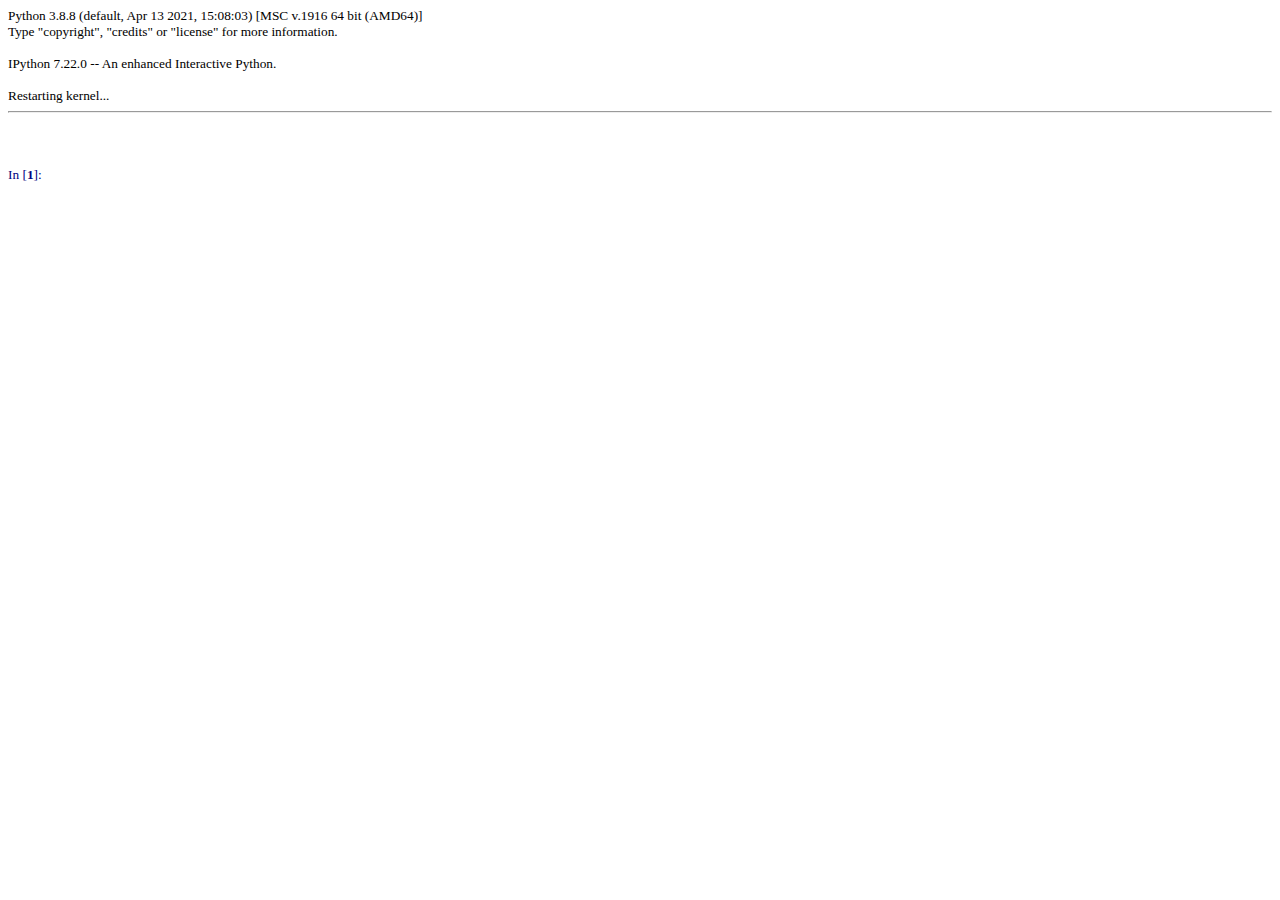
<file: utils/PlottingUtils/plotly_theme.html>
<!DOCTYPE HTML PUBLIC "-//W3C//DTD HTML 4.0//EN" "http://www.w3.org/TR/REC-html40/strict.dtd">
<html><head>
<meta http-equiv="Content-Type" content="text/html; charset=utf-8" />
<meta name="qrichtext" content="1" /><style type="text/css">
p, li { white-space: pre-wrap; }
</style></head><body style=" font-family:'Consolas'; font-size:10pt; font-weight:400; font-style:normal;">
<p style=" margin-top:0px; margin-bottom:0px; margin-left:0px; margin-right:0px; -qt-block-indent:0; text-indent:0px;">Python 3.8.8 (default, Apr 13 2021, 15:08:03) [MSC v.1916 64 bit (AMD64)]</p>
<p style=" margin-top:0px; margin-bottom:0px; margin-left:0px; margin-right:0px; -qt-block-indent:0; text-indent:0px;">Type &quot;copyright&quot;, &quot;credits&quot; or &quot;license&quot; for more information.</p>
<p style="-qt-paragraph-type:empty; margin-top:0px; margin-bottom:0px; margin-left:0px; margin-right:0px; -qt-block-indent:0; text-indent:0px;"><br /></p>
<p style=" margin-top:0px; margin-bottom:0px; margin-left:0px; margin-right:0px; -qt-block-indent:0; text-indent:0px;">IPython 7.22.0 -- An enhanced Interactive Python.</p>
<p style=" margin-top:0px; margin-bottom:0px; margin-left:0px; margin-right:0px; -qt-block-indent:0; text-indent:0px;"><br />Restarting kernel... </p>
<hr />
<p style=" margin-top:0px; margin-bottom:0px; margin-left:0px; margin-right:0px; -qt-block-indent:0; text-indent:0px;"><br /> </p>
<p style="-qt-paragraph-type:empty; margin-top:0px; margin-bottom:0px; margin-left:0px; margin-right:0px; -qt-block-indent:0; text-indent:0px;"><br /></p>
<p style=" margin-top:0px; margin-bottom:0px; margin-left:0px; margin-right:0px; -qt-block-indent:0; text-indent:0px;"><span style=" color:#000080;">In [</span><span style=" font-weight:600; color:#000080;">1</span><span style=" color:#000080;">]:</span> </p></body></html>
</file>
